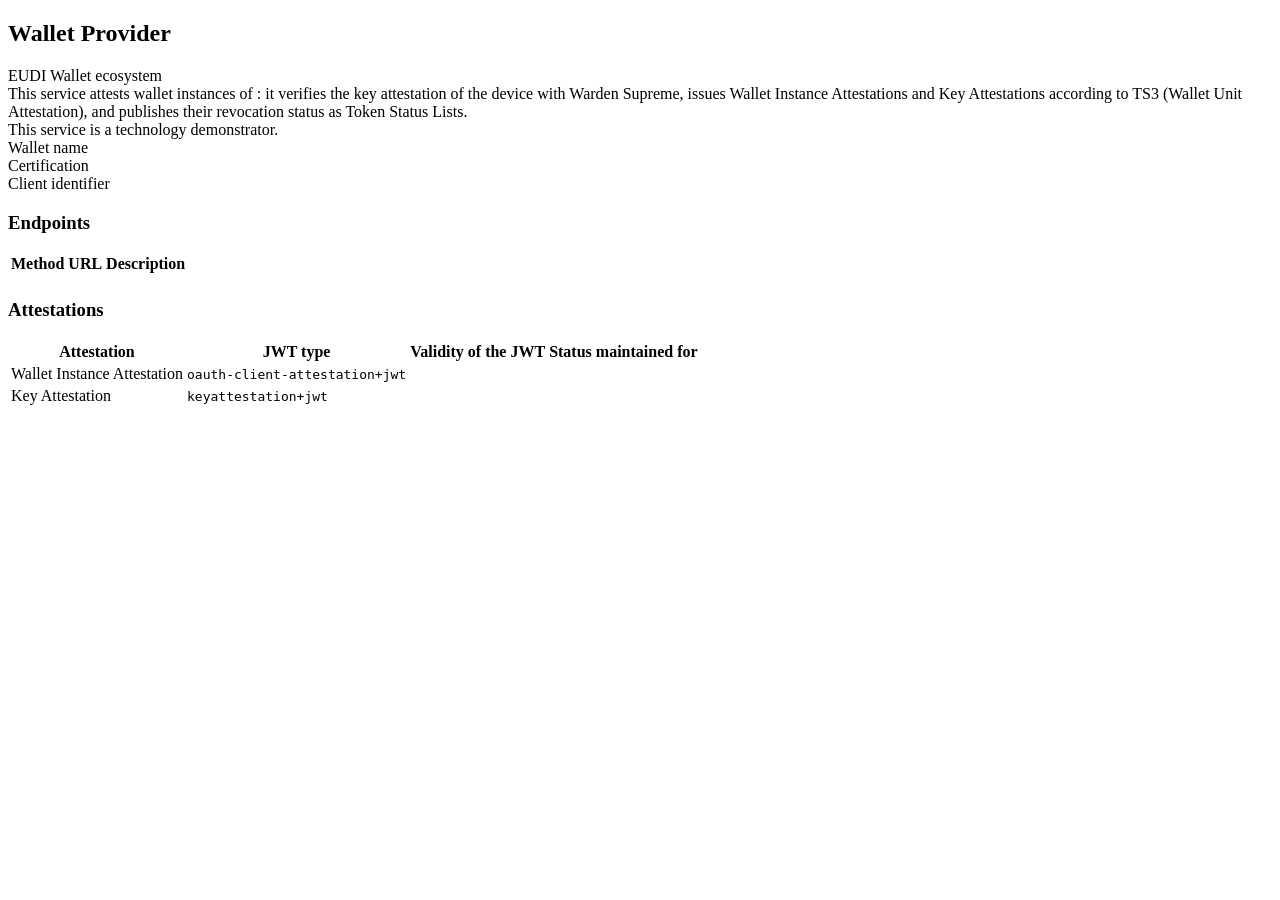
<file: server/src/main/resources/templates/index.html>
<!DOCTYPE html>
<html th:replace="~{layout/base :: page(~{::section})}" xmlns:th="http://www.thymeleaf.org">
<body>
<section>
    <h2 class="mb-4">Wallet Provider</h2>

    <div class="card mb-4">
        <div class="card-body">
            <div class="row g-3 align-items-center">
                <div class="col-lg-7">
                    <div class="text-muted small mb-1">EUDI Wallet ecosystem</div>
                    <div>
                        This service attests wallet instances of <strong th:text="${walletName}"></strong>: it verifies
                        the key attestation of the device with Warden Supreme, issues Wallet Instance Attestations and
                        Key Attestations according to TS3 (Wallet Unit Attestation), and publishes their revocation
                        status as Token Status Lists.
                    </div>
                    <div class="alert alert-warning mt-3 mb-0 py-2">This service is a technology demonstrator.</div>
                </div>
                <div class="col-lg-5">
                    <div class="row g-2">
                        <div class="col-6">
                            <div class="border rounded p-3 h-100">
                                <div class="text-muted small">Wallet name</div>
                                <div class="fs-5 fw-semibold text-break" th:text="${provider.solutionId}"></div>
                            </div>
                        </div>
                        <div class="col-6">
                            <div class="border rounded p-3 h-100">
                                <div class="text-muted small">Certification</div>
                                <div class="fw-semibold text-break" th:text="${provider.issuer}"></div>
                            </div>
                        </div>
                        <div class="col-12">
                            <div class="border rounded p-3 h-100">
                                <div class="text-muted small">Client identifier</div>
                                <div class="fw-semibold text-break" th:text="${provider.clientId}"></div>
                            </div>
                        </div>
                    </div>
                </div>
            </div>
        </div>
    </div>

    <h3>Endpoints</h3>
    <table class="table table-bordered">
        <thead class="table-dark">
        <tr>
            <th>Method</th>
            <th>URL</th>
            <th>Description</th>
        </tr>
        </thead>
        <tbody>
        <tr th:each="endpoint : ${endpoints}">
            <td><span class="badge bg-secondary" th:text="${endpoint.method}"></span></td>
            <td class="text-break">
                <code th:text="${endpoint.url}"></code>
            </td>
            <td th:text="${endpoint.description}"></td>
        </tr>
        </tbody>
    </table>

    <h3 class="mt-4">Attestations</h3>
    <table class="table table-bordered">
        <thead class="table-dark">
        <tr>
            <th>Attestation</th>
            <th>JWT type</th>
            <th>Validity of the JWT</th>
            <th>Status maintained for</th>
        </tr>
        </thead>
        <tbody>
        <tr>
            <td>Wallet Instance Attestation</td>
            <td><code>oauth-client-attestation+jwt</code></td>
            <td th:text="${instanceLifetime}"></td>
            <td th:text="${instanceMaintenance}"></td>
        </tr>
        <tr>
            <td>Key Attestation</td>
            <td><code>keyattestation+jwt</code></td>
            <td th:text="${keyLifetime}"></td>
            <td th:text="${keyMaintenance}"></td>
        </tr>
        </tbody>
    </table>
</section>
</body>
</html>
</file>
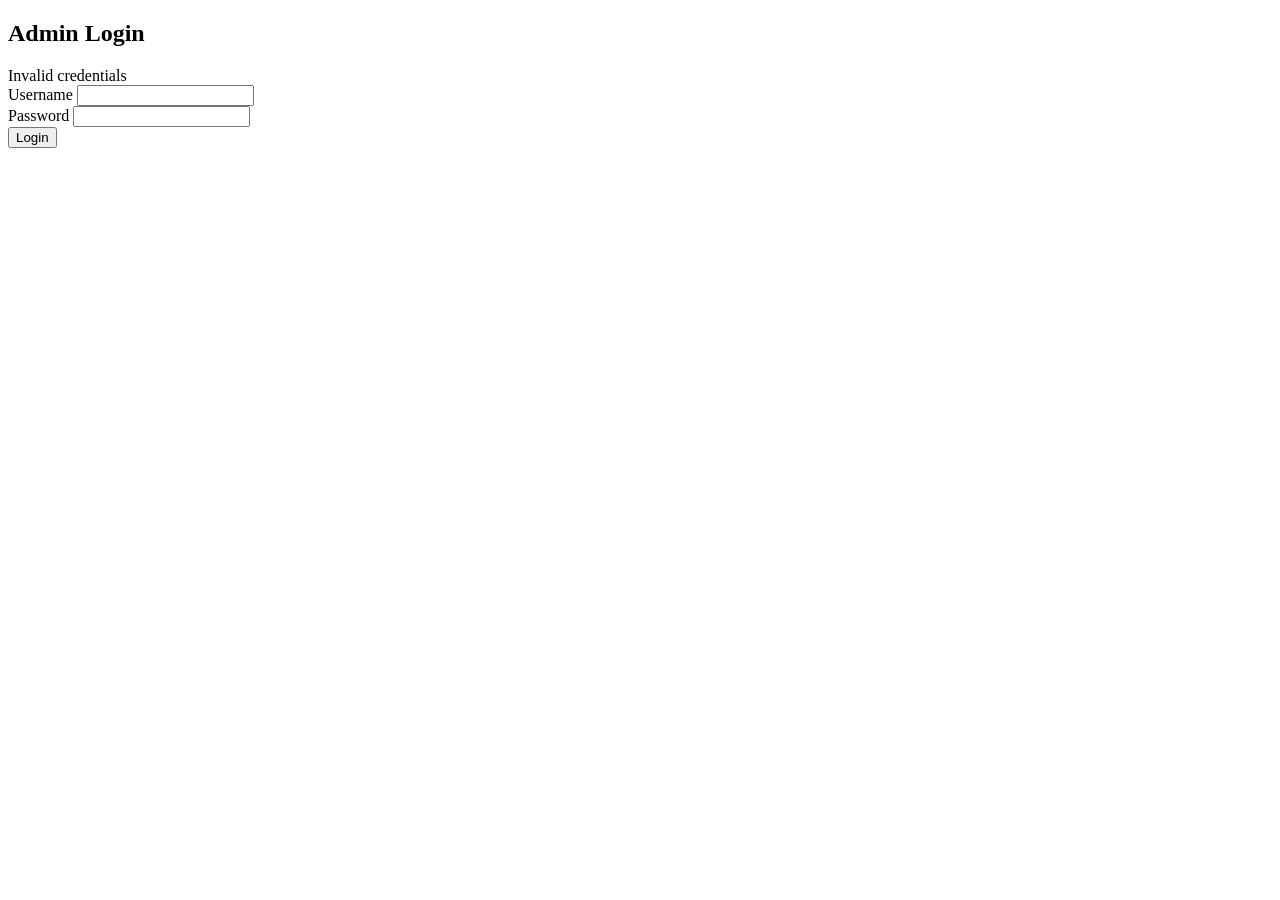
<file: server/src/main/resources/templates/admin_login.html>
<!DOCTYPE html>
<html th:replace="~{layout/base :: page(~{::section})}" xmlns:th="http://www.thymeleaf.org">
<body>
<section>
    <h2 class="mb-4">Admin Login</h2>

    <div class="alert alert-danger" role="alert" th:if="${param.error != null}">Invalid credentials</div>

    <form class="col-md-6" method="post" th:action="@{/admin/login}">
        <div class="mb-3">
            <label class="form-label" for="username">Username</label>
            <input autocomplete="username" class="form-control" id="username" name="username" required>
        </div>

        <div class="mb-3">
            <label class="form-label" for="password">Password</label>
            <input autocomplete="current-password" class="form-control" id="password" name="password" required
                   type="password">
        </div>

        <button class="btn btn-primary" type="submit">Login</button>
    </form>
</section>
</body>
</html>
</file>
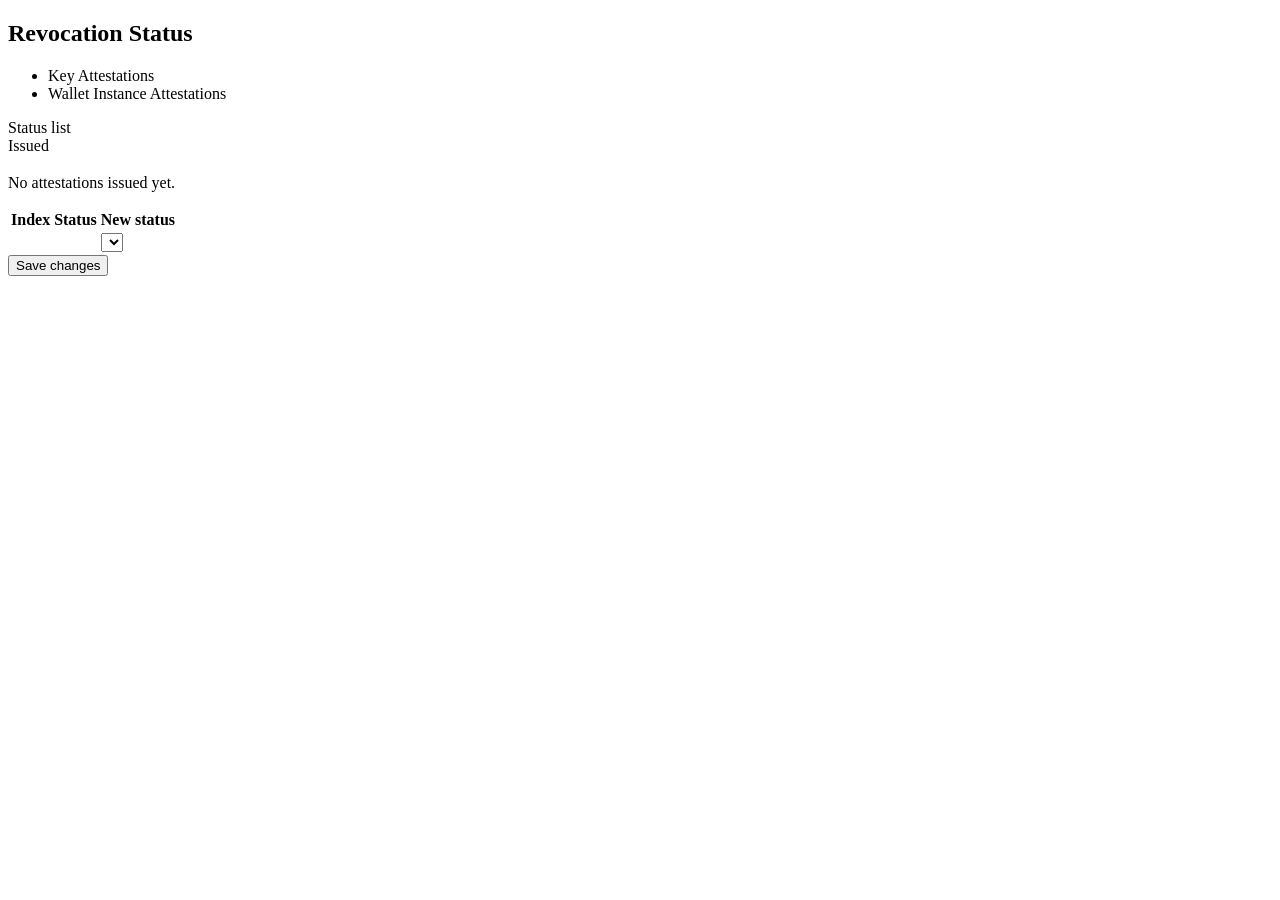
<file: server/src/main/resources/templates/admin_status.html>
<!DOCTYPE html>
<html th:replace="~{layout/base :: page(~{::section})}" xmlns:th="http://www.thymeleaf.org">
<body>
<section>
    <h2 class="mb-4">Revocation Status</h2>

    <ul class="nav nav-tabs mb-4">
        <li class="nav-item">
            <a class="nav-link" th:classappend="${view == 'key-storage'} ? 'active'"
               th:href="@{/admin/key-storage-status}">Key Attestations</a>
        </li>
        <li class="nav-item">
            <a class="nav-link" th:classappend="${view == 'client'} ? 'active'"
               th:href="@{/admin/client-status}">Wallet Instance Attestations</a>
        </li>
    </ul>

    <div class="card mb-4">
        <div class="card-body">
            <div class="row g-3 align-items-center">
                <div class="col-lg-5">
                    <div class="text-muted small mb-1">Status list</div>
                    <code class="text-break" th:text="${statusListUrl}"></code>
                </div>
                <div class="col-lg-7">
                    <div class="row g-2">
                        <div class="col-6 col-md-3">
                            <div class="border rounded p-3 h-100">
                                <div class="text-muted small">Issued</div>
                                <div class="fs-4 fw-semibold" th:text="${#lists.size(rows)}"></div>
                            </div>
                        </div>
                        <div class="col-6 col-md-3" th:each="option : ${options}"
                             th:if="${option.name() != 'APPLICATION_SPECIFIC' or counts.get(option) > 0}">
                            <div class="border rounded p-3 h-100">
                                <div class="text-muted small" th:text="${option.label}"></div>
                                <div class="fs-4 fw-semibold" th:text="${counts.get(option)}"></div>
                            </div>
                        </div>
                    </div>
                </div>
            </div>
        </div>
    </div>

    <h3 th:text="${title}"></h3>

    <p class="text-muted" th:if="${#lists.isEmpty(rows)}">No attestations issued yet.</p>

    <form method="post" th:action="@{${action}}"
          th:unless="${#lists.isEmpty(rows)}"
          data-confirm="Change the revocation status of the selected attestations?">
        <table class="table table-bordered align-middle">
            <thead class="table-dark">
            <tr>
                <th>Index</th>
                <th>Status</th>
                <th data-no-sort>New status</th>
            </tr>
            </thead>
            <tbody>
            <tr th:each="row : ${rows}">
                <td th:text="${row.index}"></td>
                <td><span th:class="'badge ' + ${row.status.badgeClass}" th:text="${row.status.label}"></span></td>
                <td>
                    <select class="form-select form-select-sm status-select" th:name="'status-' + ${row.index}"
                            th:attr="aria-label='New status of index ' + ${row.index}">
                        <option th:each="option : ${options}" th:selected="${option == row.status}"
                                th:text="${option.label}" th:value="${option.value}"></option>
                    </select>
                </td>
            </tr>
            </tbody>
        </table>
        <button class="btn btn-primary" type="submit">Save changes</button>
    </form>
</section>
</body>
</html>
</file>
